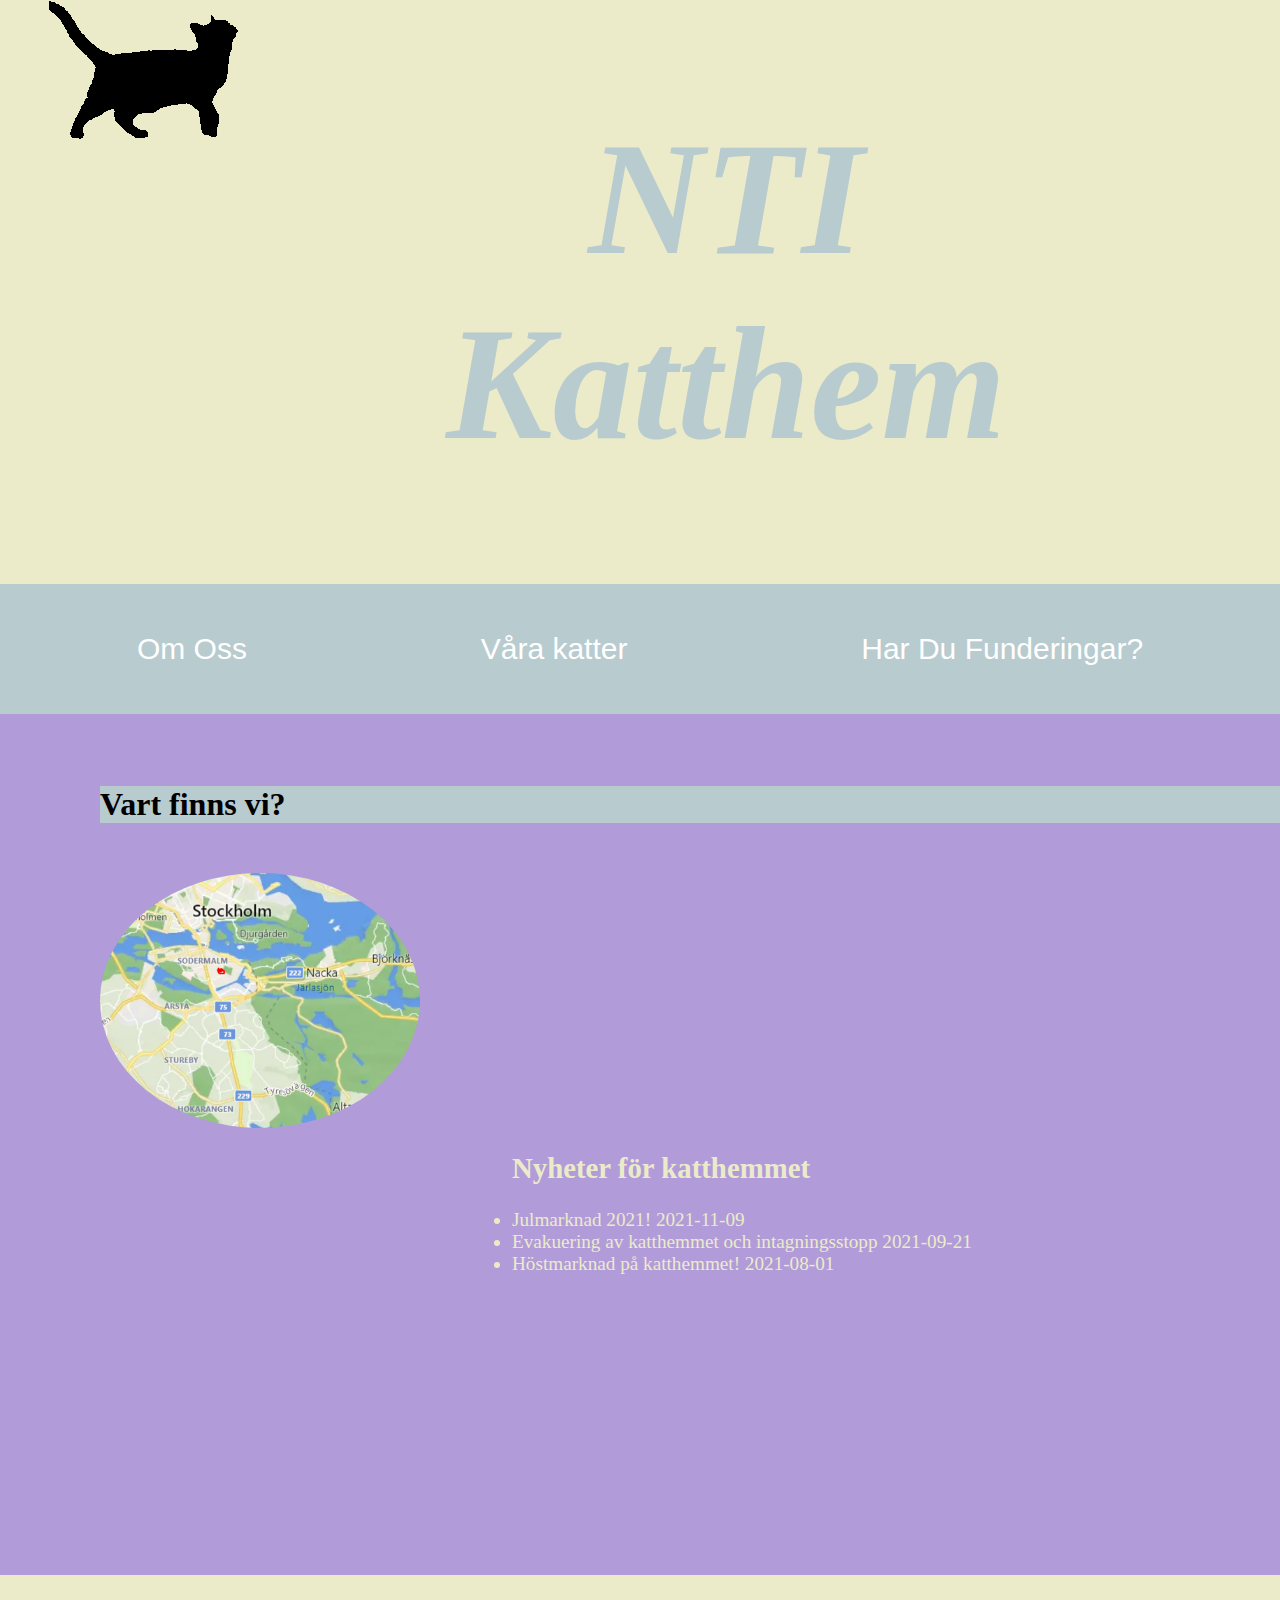
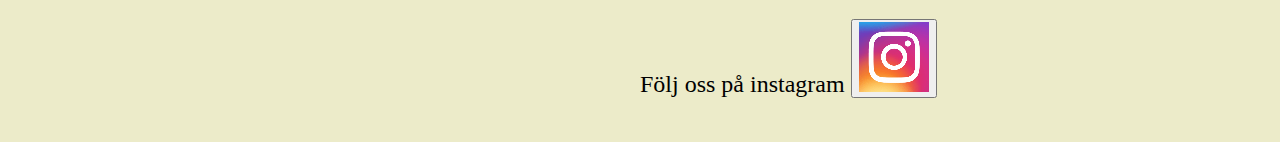
<file: index.html>
<!DOCTYPE html>
<html lang="en">
<head>
    <meta charset="UTF-8">
    <meta http-equiv="X-UA-Compatible" content="IE=edge">
    <meta name="viewport" content="width=device-width, initial-scale=1.0">
    <title>Katthem</title>
    <link rel="stylesheet" href="stil.css">
</head>


<!-- Header för hemsidan med katt och text  -->
<body>
<header>
  <div class="Rubrik">
    
    
  <div class="KattLåda">
    
    <img class="logga" src="cat1.gif" alt="HalvKatt" >
  </div>
  <a href="index.html"><h1> NTI Katthem</h1></a>

  </div>
  

    
</header>


</div>
<nav class="Navigation">
  <div class="navbar">
    
    <div class="dropdown">
      <button class="dropbtn"> <a href="OmOss.html"> Om Oss </a> </button>
      
    </div>
    <div class="dropdown">
      <button class="dropbtn"> <a href="Katt.html"> Våra katter </a> </button>
    </div>

    <div class="dropdown">
      <button class="dropbtn"> <a href="Funderingar.html"> Har Du Funderingar? </a> </button>
      <div class="dropdown-content">
        <a href="Fragorochsvar.html">Frågor och svar</a> 
        <a href="Oppentider.html">Öppentider</a>
    
      </div>
    </div>
    
</nav>

<main>
<h1 class="rubrik2">Vart finns vi?</h1>
  <img class="karta" src="Skärmklipp.PNG" alt="karta">

  <article>

    
    <div class="text5">
  <h2> Nyheter för katthemmet</h2>
<li>
Julmarknad 2021!
2021-11-09 </li>
<li>
  Evakuering av katthemmet och intagningsstopp
  2021-09-21

</li>
<li>
  Höstmarknad på katthemmet!
  2021-08-01

</li>
</div>
  </article>
</main>



  <footer class="fot">
<p class="text2">
  Följ oss på instagram        
  <button>
    <a href="https://www.instagram.com
    "> 
    <img src="instagram-400x400 (2).png" alt="">
  </a>

  </button>
</p>    
  </footer>
</body>
  </html>
</file>
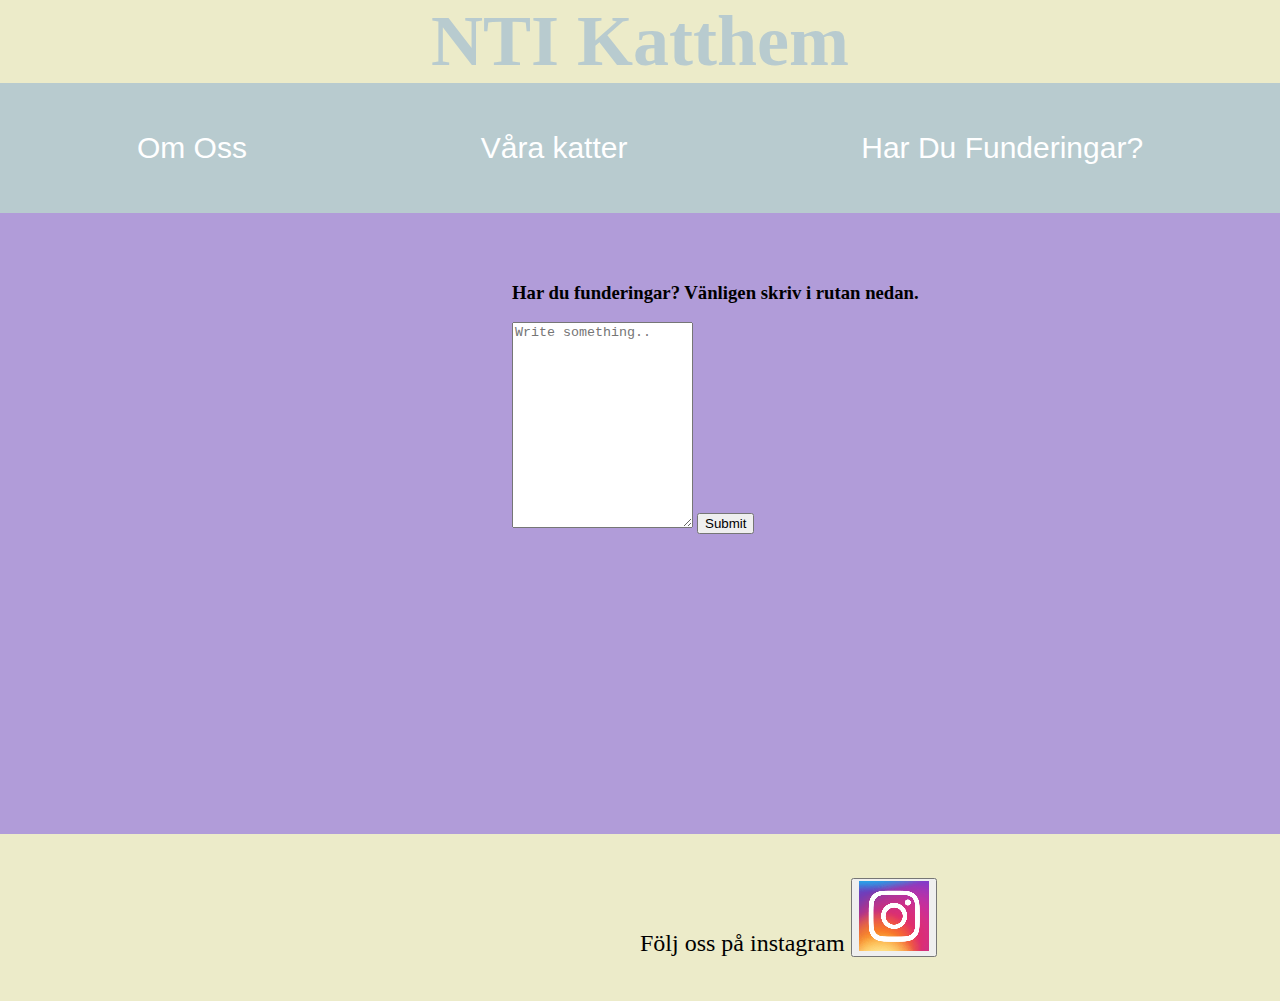
<file: Funderingar.html>
<!DOCTYPE html>
<html lang="en">
<head>
    <meta charset="UTF-8">
    <meta http-equiv="X-UA-Compatible" content="IE=edge">
    <meta name="viewport" content="width=device-width, initial-scale=1.0">
    <title>Document</title>
    <link rel="stylesheet" href="Funderingar.Css">
</head>
<body>
    

    <header>
        <div class="Rubrik">
          
          
        <div class="KattLåda">
          
        </div>
        <a href="index.html"><h1> NTI Katthem</h1></a>
      
        </div>
        
      
          
      </header>
      
      
      </div>
      <nav class="Navigation">
        <div class="navbar">
          
          <div class="dropdown">
            <button class="dropbtn"> <a href="OmOss.html"> Om Oss </a> </button>
            
          </div>
          <div class="dropdown">
            <button class="dropbtn"> <a href="Katt.html"> Våra katter </a> </button>
          </div>
      
          <div class="dropdown">
            <button class="dropbtn"> <a href="Funderingar.html"> Har Du Funderingar? </a> </button>
            <div class="dropdown-content">
            
              <a href="Oppentider.html">Öppentider</a>
          
            </div>
         
      </nav>
      <main>
        <div class="formulär">
        <form action="formulär">
          <h3>Har du funderingar? Vänligen skriv i rutan nedan.</h3>
          
          
          <textarea id="subject" name="subject" placeholder="Write something.." style="height:200px"></textarea>
          
          <input type="submit" value="Submit">
          
        </form>
      </div>
      </main>




      <footer class="fot">
        <p class="text2">
          Följ oss på instagram        
          <button>
            <a href="https://www.instagram.com
            "> 
            <img src="instagram-400x400 (2).png" alt="">
          </a>
        
          </button>
        </p>    
          </footer>
</body>
</html>
</file>
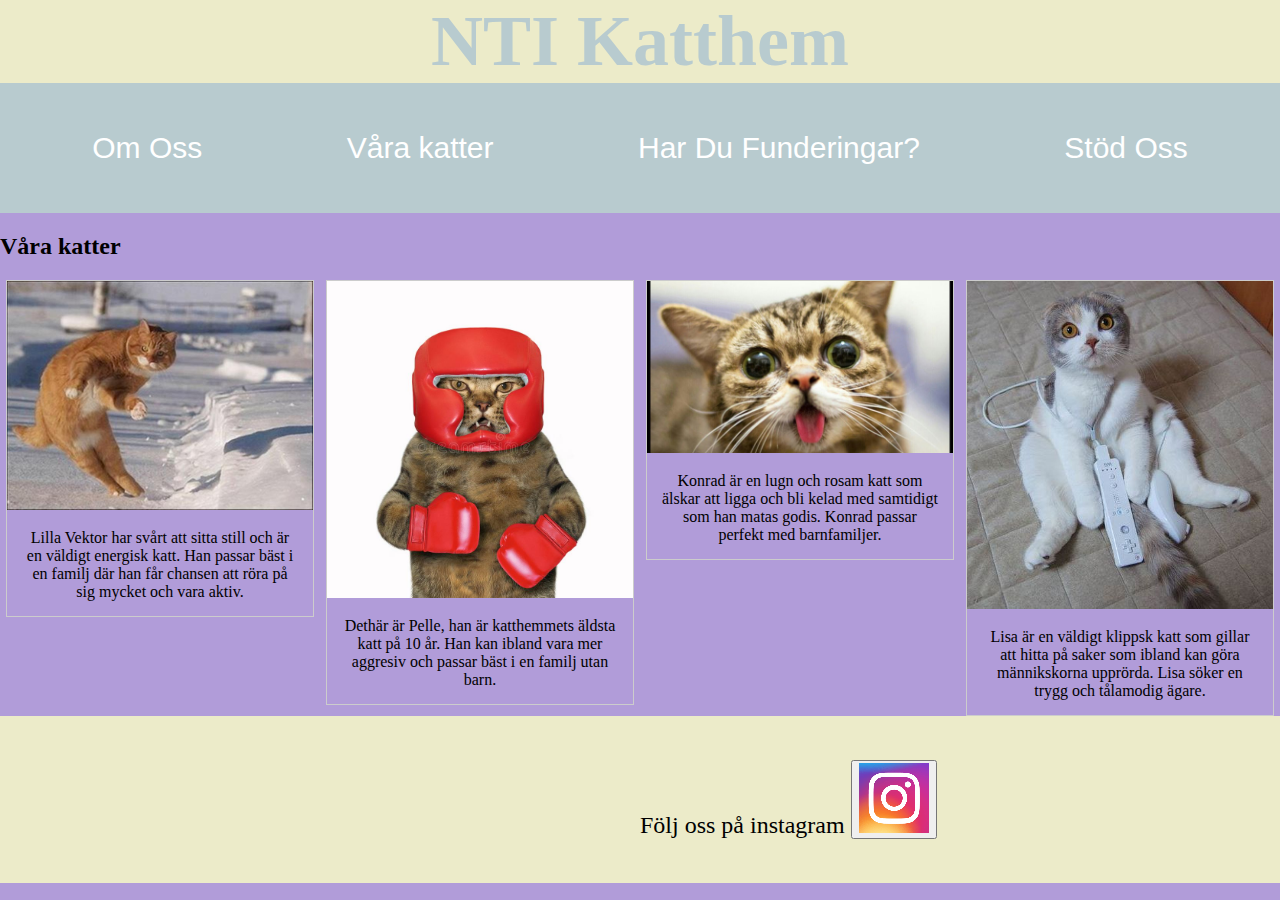
<file: Katt.html>
<!DOCTYPE html>
<html lang="en">
<head>
    <meta charset="UTF-8">
    <meta http-equiv="X-UA-Compatible" content="IE=edge">
    <meta name="viewport" content="width=device-width, initial-scale=1.0">
    <title>Document</title>
    <link rel="stylesheet" href="Katt.css">
</head>
<body>
    
    <header>
        <div class="Rubrik">
          
          
        
          
        
    
          <a href="index.html"><h1> NTI Katthem</h1></a>
          
        </div>
        
      
          
      </header>
      
      
      </div>
      <nav class="Navigation">
        <div class="navbar">
          
          <div class="dropdown">
            <button class="dropbtn"> <a href="OmOss.html"> Om Oss </a> </button>
            
          </div>
          <div class="dropdown">
            <button class="dropbtn"> <a href="Katt.html"> Våra katter </a> </button>
          </div>
      
          <div class="dropdown">
            <button class="dropbtn"> <a href="Funderingar.html"> Har Du Funderingar? </a> </button>
            <div class="dropdown-content">
              
              <a href="Oppentider.html">Öppentider</a>
          
            </div>
          </div>
          <div class="dropdown">
            <button class="dropbtn"> <a href="StodOss.html"> Stöd Oss </a> </button>
            <div class="dropdown-content">
        
            </div>
          </div>
        </div>
      </nav>
      

      <h2>Våra katter</h2>

<div class="responsive">
  <div class="gallery">
    <a target="katt" href="VIKTORCAT.jpg">
      <img src="VIKTORCAT.jpg" alt="katt2" width="600" height="400">
    </a>
    <div class="desc">Lilla Vektor har svårt att sitta still och är en väldigt energisk katt. 
      Han passar bäst i en familj där han får chansen att röra på sig mycket och vara aktiv.
    </div>
  </div>
</div>


<div class="responsive">
  <div class="gallery">
    <a target="katt4" href="boxingcat.jpg">
      <img class="bild1" src="boxingcat.jpg" alt="katt som boxas" width="600" height="400">
    </a>
    <div class="desc">Dethär är Pelle, han är katthemmets äldsta katt på 10 år. 
      Han kan ibland vara mer aggresiv och passar bäst i en familj utan barn.
    
  </div>
  </div>
</div>

<div class="responsive">
  <div class="gallery">
    <a target="katt5" href="HUGOKATT.jpg">
      <img src="HUGOKATT.jpg" alt="Galen katt" width="600" height="400">
    </a>
    <div class="desc">Konrad är en lugn och rosam katt som älskar att ligga och bli kelad med samtidigt som han matas godis. 
      Konrad passar perfekt med barnfamiljer.
    </div>
  </div>
</div>



<div class="responsive">
  <div class="gallery">
    <a target="weekatt" href="weekatt.jpg">
      <img src="weekatt.jpg" alt="weekatt" width="600" height="400">
    </a>
    <div class="desc">Lisa är en väldigt klippsk katt som gillar att hitta på saker som
      ibland kan göra männikskorna upprörda. Lisa söker en trygg och tålamodig ägare.
    </div>
  </div>
</div>

<div class="clearfix"></div>






      <footer class="fot">
        <p class="text2">
          Följ oss på instagram        
          <button>
            <a href="https://www.instagram.com
            "> 
            <img src="instagram-400x400 (2).png" alt="">
          </a>
        
          </button>
        </p>    
          </footer>

</body>
</html>
</file>
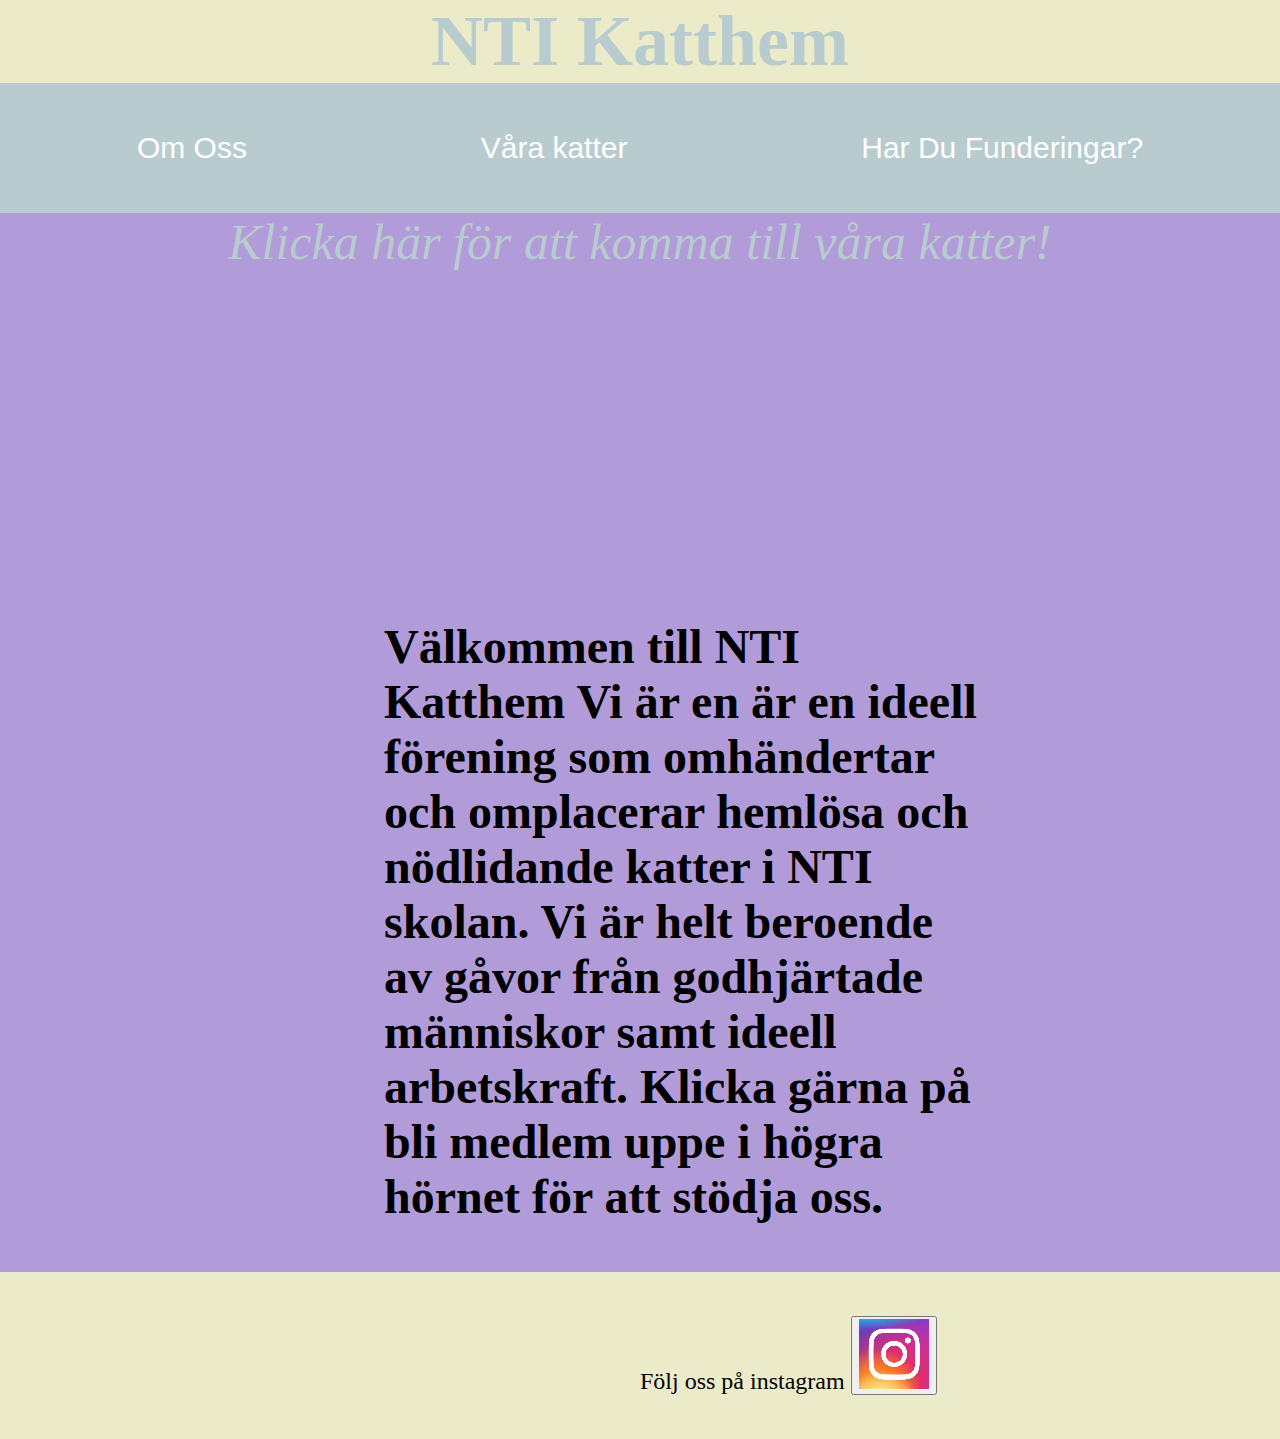
<file: OmOss.html>
<!DOCTYPE html>
<html lang="en">
<head>
    <meta charset="UTF-8">
    <meta http-equiv="X-UA-Compatible" content="IE=edge">
    <meta name="viewport" content="width=device-width, initial-scale=1.0">
    <title>Document</title>
    <link rel="stylesheet" href="OmOss.Css">
</head>
<body>
    
    <header>
        <div class="Rubrik">
          
          
        <div class="KattLåda">
          
        </div>
        <a href="index.html"><h1> NTI Katthem</h1></a>
        
        </div>
        
      
          
      </header>
      
      
      </div>
      <nav class="Navigation">
        <div class="navbar">
          
          <div class="dropdown">
            <button class="dropbtn"> <a href="OmOss.html"> Om Oss </a> </button>
            
          </div>
          <div class="dropdown">
            <button class="dropbtn"> <a href="Katt.html"> Våra katter </a> </button>
          </div>
      
          <div class="dropdown">
            <button class="dropbtn"> <a href="Funderingar.html"> Har Du Funderingar? </a> </button>
            <div class="dropdown-content">

              <a href="Oppentider.html">Öppentider</a>
          
            </div>
        
      
      </nav>
      
      <div class="text4">
      <a href="http://127.0.0.1:5500/Katt.html" title="Klicka här för att se katter">Klicka här för att komma till våra katter!</a>
    </div>
      
    
      
      <div class="fling-minislide">
        <img src="boxingcat.jpg" alt="Slide 4" />
        <img src="VIKTORCAT.jpg" alt="Slide 3" />
        
        <img src="HUGOKATT.jpg" alt="Slide 2" />
        
        <img src="weekatt.jpg" alt="Slide 1" />
  
      </div>
      
      <div class="text">
      
        <p> Välkommen till NTI Katthem
          Vi är en  är en ideell förening som omhändertar och omplacerar hemlösa och nödlidande katter i NTI skolan.
           Vi är helt beroende av gåvor från godhjärtade människor samt ideell arbetskraft.
           Klicka gärna på bli medlem uppe i högra hörnet för att stödja oss.

           
        </p>   

      </div> 
    

     

      <footer class="fot">
        <p class="text2">
          Följ oss på instagram        
          <button>
            <a href="https://www.instagram.com
            "> 
            <img src="instagram-400x400 (2).png" alt="">
          </a>
        
          </button>
        </p>    
          </footer>
</body>
</html>
</file>
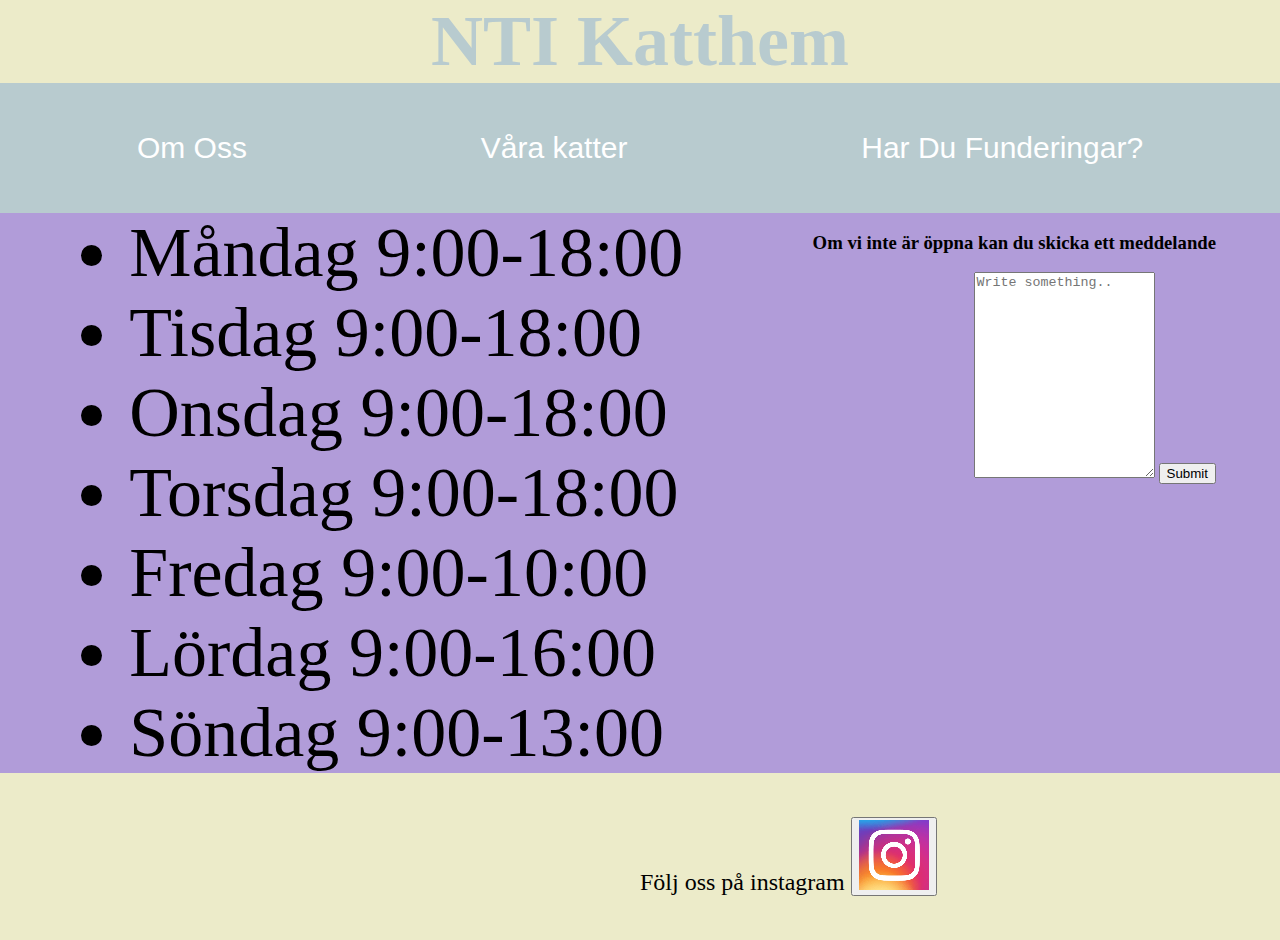
<file: Oppentider.html>
<!DOCTYPE html>
<html lang="en">
<head>
    <meta charset="UTF-8">
    <meta http-equiv="X-UA-Compatible" content="IE=edge">
    <meta name="viewport" content="width=device-width, initial-scale=1.0">
    <title>Document</title>
    <link rel="stylesheet" href="Oppentider.css">
</head>
<body>
    <header>
        <div class="Rubrik">
          
          
        <div class="KattLåda">
          
        </div>
        <a href="index.html"><h1> NTI Katthem</h1></a>
      
        </div>
        
      
          
      </header>
      
      
      </div>
      <nav class="Navigation">
        <div class="navbar">
          
          <div class="dropdown">
            <button class="dropbtn"> <a href="OmOss.html"> Om Oss </a> </button>
            
          </div>
          <div class="dropdown">
            <button class="dropbtn"> <a href="Katt.html"> Våra katter </a> </button>
          </div>
      
          <div class="dropdown">
            <button class="dropbtn"> <a href="Funderingar.html"> Har Du Funderingar? </a> </button>
            <div class="dropdown-content">
              
              <a href="Oppentider.html">Öppentider</a>
          
            </div>
          </div>
          
      </nav>
      
</div>
<div class="flexBox">

    <div class="Öppentider">
        <li>Måndag 9:00-18:00</li>
        <li>Tisdag 9:00-18:00</li>
        <li>Onsdag 9:00-18:00</li>
        <li>Torsdag 9:00-18:00</li>
        <li>Fredag 9:00-10:00</li>
        <li>Lördag 9:00-16:00</li>
        <li>Söndag 9:00-13:00</li>
        
    </div>


    
    <div class="Mailaoss">

    <h3>Om vi inte är öppna kan du skicka ett meddelande</h3>
    <form action="formulär">

    
        <textarea id="subject" name="subject" placeholder="Write something.." style="height:200px"></textarea>
    
        <input type="submit" value="Submit">
    
      </form>
    
    
    
    
    </div>
    
    

</div>    




</div>
<footer class="fot">
    <p class="text2">
      Följ oss på instagram        
      <button>
        <a href="https://www.instagram.com
        "> 
        <img src="instagram-400x400 (2).png" alt="">
      </a>
    
      </button>
    </p>    
      </footer>
</body>
</html>
</body>
</html>
</file>
<file: stil.css>
header {
  
    background-color: #ecebc9;
    }


body{
  margin: 0%;
  background-color: #b19cd9;
}

.Rubrik{
display: flex;
justify-content: center;
border-right: 50px;
font-style: oblique;
font-size: 80px;
font-weight:600;
font-stretch: expanded;
color: rgb(184, 203, 207);
text-align: center;
margin-right: 10%;
}






.logga{

display: flex;


}

.karta{
  display: flex;
  border-radius: 50%;
  width: 25%;
  margin-top: 50px;
  margin-left: 100px;
  ;
}

.rubrik2{
background-color:rgb(184, 203, 207) ;
margin-left: 100px;
}



/* Navbar container */
.navbar {
    display: flex;
    justify-content: space-around;
    overflow: hidden;
    background-color:rgb(184, 203, 207);
    font-family: Arial;
    padding: 20px;
  }
  
  .navbar a {
    float: left;
    font-size: 30px;
    color: white;
    text-align: center;
    padding: 14px 16px;
    text-decoration: none;
  }
  
  .dropdown {
    float: left;
    overflow: hidden;
  }
  
  .dropdown .dropbtn {
    font-size: 16px;
    border: none;
    outline: none;
    color: white;
    padding: 14px 16px;
    background-color: inherit;
    font-family: inherit; 
    margin: 0;
  }
  
  
  .navbar a:hover, .dropdown:hover .dropbtn {
    background-color: rgb(147, 165, 168);
  }
  
  .dropdown-content {
    display: none;
    position: absolute;
    background-color: rgb(195, 173, 216) C;
    min-width: 160px;
    box-shadow: 0px 8px 16px 0px rgba(0,0,0,0.2);
    z-index: 1;
  }
  
  .dropdown-content a {
    float: none;
    color: black;
    padding: 12px 16px;
    text-decoration: none;
    display: block;
    text-align: left;
  }
  
  .dropdown-content a:hover {
    background-color: #ddd;
  }
  
  .dropdown:hover .dropdown-content {
    display: block;
  }

  nav{
      margin: 0px;
  }

 .Rubrik a{
      text-decoration: none;
      color: rgb(184, 203, 207);
  }

  .fot{

    background-color:#ecebc9 ;
    padding: 20px;
  }

  main{
    padding-top:  50px;
    
    padding-bottom:  300px;
    background-color: #b19cd9;
  }


  .text2 {

    font-size: 150%;
    font-style: arial;
    margin-left: 50%;
  }
  
  

  .text5{

  font-size: larger;
  color: #ecebc9;
  margin-left: 40%;
  }
</file>
<file: Funderingar.Css>
/* Navbar container */
.navbar {
  display: flex;
  justify-content: space-around;
  overflow: hidden;
  background-color:rgb(184, 203, 207);
  font-family: Arial;
  padding: 20px;
}

/* Länkarna i  navbar */
.navbar a {
  float: left;
  font-size: 30px;
  color: white;
  text-align: center;
  padding: 14px 16px;
  text-decoration: none;
}

/* The dropdown container */
.dropdown {
  float: left;
  overflow: hidden;
}

/* Dropdown button */
.dropdown .dropbtn {
  font-size: 16px;
  border: none;
  outline: none;
  color: white;
  padding: 14px 16px;
  background-color: inherit;
  font-family: inherit; /* Viktigt för mobilverisionen */
  margin: 0;
}


.navbar a:hover, .dropdown:hover .dropbtn {
  background-color: rgb(147, 165, 168);
}

/* Dropdown content */
.dropdown-content {
  display: none;
  position: absolute;
  background-color: rgb(195, 173, 216) C;
  min-width: 160px;
  box-shadow: 0px 8px 16px 0px rgba(0,0,0,0.2);
  z-index: 1;
}

/* Links inside the dropdown */
.dropdown-content a {
  float: none;
  color: black;
  padding: 12px 16px;
  text-decoration: none;
  display: block;
  text-align: left;
}


.dropdown-content a:hover {
  background-color: #ddd;
}


.dropdown:hover .dropdown-content {
  display: block;
}

nav{
  margin: 0px;
}

a{

 
text-decoration: none;
color: rgb(184, 203, 207);

}





body{
margin: 0%;
background-color: #b19cd9
}

h1{

font-size: 72px;
text-align: center;
background-color: #ecebc9;
margin: 0%;
}

.fot{

  background-color:#ecebc9 ;
  padding: 20px;

}


.text2 {

  font-size: 150%;
  font-style: arial;
  margin-left: 50%;
}

main{
  padding-top:  50px;
  
  padding-bottom:  300px;
  background-color: #b19cd9;
}

.formulär {
  margin-left: 40%;
}
</file>
<file: Katt.css>
/* Navbar container */
.navbar {
  display: flex;
  justify-content: space-around;
  overflow: hidden;
  background-color:rgb(184, 203, 207);
  font-family: Arial;
  padding: 20px;
}

/* Länkarna i  navbar */
.navbar a {
  float: left;
  font-size: 30px;
  color: white;
  text-align: center;
  padding: 14px 16px;
  text-decoration: none;
}

/* The dropdown container */
.dropdown {
  float: left;
  overflow: hidden;
}

/* Dropdown button */
.dropdown .dropbtn {
  font-size: 16px;
  border: none;
  outline: none;
  color: white;
  padding: 14px 16px;
  background-color: inherit;
  font-family: inherit; /* Viktigt för mobilverisionen */
  margin: 0;
}


.navbar a:hover, .dropdown:hover .dropbtn {
  background-color: rgb(147, 165, 168);
}

/* Dropdown content */
.dropdown-content {
  display: none;
  position: absolute;
  background-color: rgb(195, 173, 216) C;
  min-width: 160px;
  box-shadow: 0px 8px 16px 0px rgba(0,0,0,0.2);
  z-index: 1;
}

/* Links inside the dropdown */
.dropdown-content a {
  float: none;
  color: black;
  padding: 12px 16px;
  text-decoration: none;
  display: block;
  text-align: left;
}


.dropdown-content a:hover {
  background-color: #ddd;
}


.dropdown:hover .dropdown-content {
  display: block;
}

nav{
  margin: 0px;
}

a{

 
text-decoration: none;
color: rgb(184, 203, 207);

}





body{
margin: 0%;
background-color: #b19cd9
}

h1{

font-size: 72px;
text-align: center;
background-color: #ecebc9;
margin: 0%;
}

.fot{

  background-color:#ecebc9 ;
  padding: 20px;

}

.text2 {

  font-size: 150%;
  font-style: arial;
  margin-left: 50%;
}




div.gallery {
  border: 1px solid #ccc;
}

div.gallery:hover {
  border: 1px solid #777;
}

div.gallery img {
  width: 100%;
  height: auto;
}

div.desc {
  padding: 15px;
  text-align: center;
}

* {
  box-sizing: border-box;
}

.responsive {
  padding: 0 6px;
  float: left;
  width: 24.99999%;
}

 @media only screen and (max-width: 700px) {
  .responsive {
    width: 49.99999%;
    margin: 6px 0;
  }
}

@media only screen and (max-width: 500px) {
  .responsive {
    width: 100%;
  }
}

.clearfix:after {
  content: "";
  display: table;
  clear: both;
}
</file>
<file: OmOss.Css>
/* Navbar container */
.navbar {
  display: flex;
  justify-content: space-around;
  overflow: hidden;
  background-color:rgb(184, 203, 207);
  font-family: Arial;
  padding: 20px;
}

/* Länkarna i  navbar */
.navbar a {
  float: left;
  font-size: 30px;
  color: white;
  text-align: center;
  padding: 14px 16px;
  text-decoration: none;
}

.dropdown {
  float: left;
  overflow: hidden;
}

.dropdown .dropbtn {
  font-size: 16px;
  border: none;
  outline: none;
  color: white;
  padding: 14px 16px;
  background-color: inherit;
  font-family: inherit; /* Viktigt för mobilverisionen */
  margin: 0;
}


.navbar a:hover, .dropdown:hover .dropbtn {
  background-color: rgb(147, 165, 168);
}

.dropdown-content {
  display: none;
  position: absolute;
  background-color: rgb(195, 173, 216) C;
  min-width: 160px;
  box-shadow: 0px 8px 16px 0px rgba(0,0,0,0.2);
  z-index: 1;
}

.dropdown-content a {
  float: none;
  color: black;
  padding: 12px 16px;
  text-decoration: none;
  display: block;
  text-align: left;
}


.dropdown-content a:hover {
  background-color: #ddd;
}


.dropdown:hover .dropdown-content {
  display: block;
}

nav{
  margin: 0px;
}

a{

 
text-decoration: none;
color: rgb(184, 203, 207);

}





body{
margin: 0%;
background-color: #b19cd9
}

h1{

font-size: 72px;
text-align: center;
background-color: #ecebc9;
margin: 0%;
}


.Omoss{

  align-items: center;
  margin-left: 50px;
  margin-right: 50px;
}

.fling-minislide {width: 350px; height:300px; overflow:hidden; position: relative; margin-left: 40%; }
.fling-minislide img{ position:absolute;
   animation:fling-minislide 20s infinite; opacity:0; width: 100%; height: auto; }

@keyframes fling-minislide {25%{opacity:1;} 40%{opacity:0;}}
.fling-minislide img:nth-child(4){animation-delay:0s;}
.fling-minislide img:nth-child(3){animation-delay:5s;}
.fling-minislide img:nth-child(2){animation-delay:10s;}
.fling-minislide img:nth-child(1){animation-delay:15s;}

.text{
  width: 600px;
  font-size: 48px;
  font-weight: bold;
  margin-left: 30%;
  margin-top: 2%;
}
.fot{

  background-color:#ecebc9 ;
  padding: 20px;

}


.text2 {

  font-size: 150%;
  font-style: arial;
  margin-left: 50%;
}


.text4 {

  font-size: 50px;
  color: black;
  font-style: italic;
  font-stretch: expanded;
  text-align: center;
}
</file>
<file: Oppentider.css>
/* Navbar container */
.navbar {
    display: flex;
    justify-content: space-around;
    overflow: hidden;
    background-color:rgb(184, 203, 207);
    font-family: Arial;
    padding: 20px;
  }
  
  /* Länkarna i  navbar */
  .navbar a {
    float: left;
    font-size: 30px;
    color: white;
    text-align: center;
    padding: 14px 16px;
    text-decoration: none;
  }
  
  /* The dropdown container */
  .dropdown {
    float: left;
    overflow: hidden;
  }
  
  /* Dropdown button */
  .dropdown .dropbtn {
    font-size: 16px;
    border: none;
    outline: none;
    color: white;
    padding: 14px 16px;
    background-color: inherit;
    font-family: inherit; /* Viktigt för mobilverisionen */
    margin: 0;
  }
  
  
  .navbar a:hover, .dropdown:hover .dropbtn {
    background-color: rgb(147, 165, 168);
  }
  
  /* Dropdown content */
  .dropdown-content {
    display: none;
    position: absolute;
    background-color: rgb(195, 173, 216) C;
    min-width: 160px;
    box-shadow: 0px 8px 16px 0px rgba(0,0,0,0.2);
    z-index: 1;
  }
  
  /* Links inside the dropdown */
  .dropdown-content a {
    float: none;
    color: black;
    padding: 12px 16px;
    text-decoration: none;
    display: block;
    text-align: left;
  }
  
  
  .dropdown-content a:hover {
    background-color: #ddd;
  }
  
  
  .dropdown:hover .dropdown-content {
    display: block;
  }
  
  nav{
    margin: 0px;
  }
  
  a{
  
   
  text-decoration: none;
  color: rgb(184, 203, 207);
  
  }
  
  
  
  
  
  body{
  margin: 0%;
  background-color: #b19cd9
  }
  
  h1{
  
  font-size: 72px;
  text-align: center;
  background-color: #ecebc9;
  margin: 0%;
  }

  .Öppentider{
font-size: 70px;
margin: 0 auto;

  }

  .Mailaoss{
text-align: right;
margin-right: 5%;
  }

  .flexBox{
display: flex;
justify-content: space-around;

  }


  .fot{

    background-color:#ecebc9 ;
    padding: 20px;

  }


  .text2 {

    font-size: 150%;
    font-style: arial;
    margin-left: 50%;
  }
</file>
